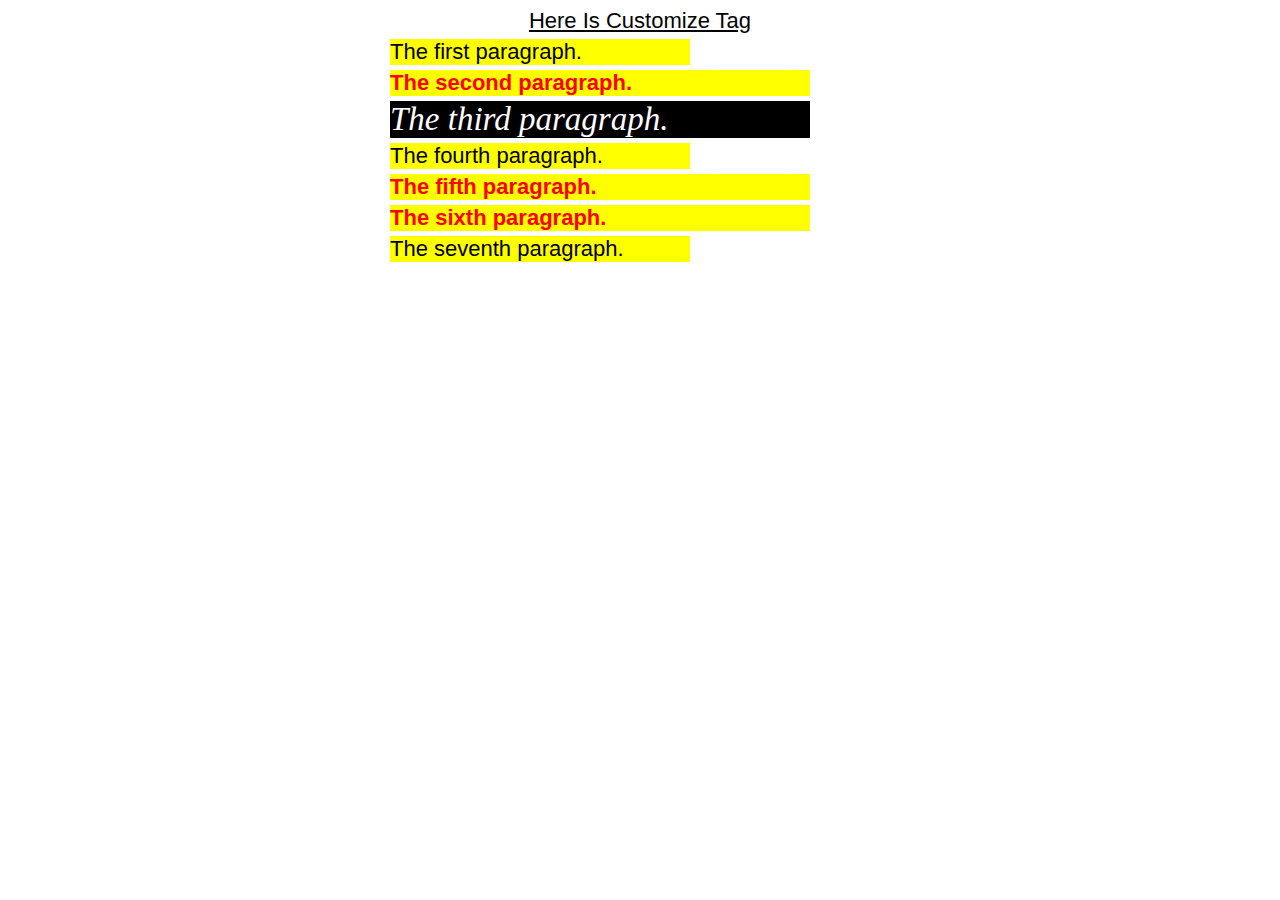
<file: Ex/Week5/index.html>
<!DOCTYPE html>
<html lang="en">
	<head>
		<meta charset="UTF-8" />
		<meta name="viewport" content="width=device-width, initial-scale=1.0" />
		<title>Document</title>
		<link rel="stylesheet" href="css/style.css" />
	</head>
	<body>
		<div class="box">
			<p class="custom">here is customize tag</p>
			<p class="w1">The first paragraph.</p>
			<p class="color w2"><b>The second paragraph.</b></p>
			<p class="third w2">
				<i>The third paragraph.</i>
			</p>
			<p class="w1">The fourth paragraph.</p>
			<p class="color w2"><b>The fifth paragraph.</b></p>
			<p class="color w2"><b>The sixth paragraph.</b></p>
			<p class="w1">The seventh paragraph.</p>
		</div>
	</body>
</html>
</file>
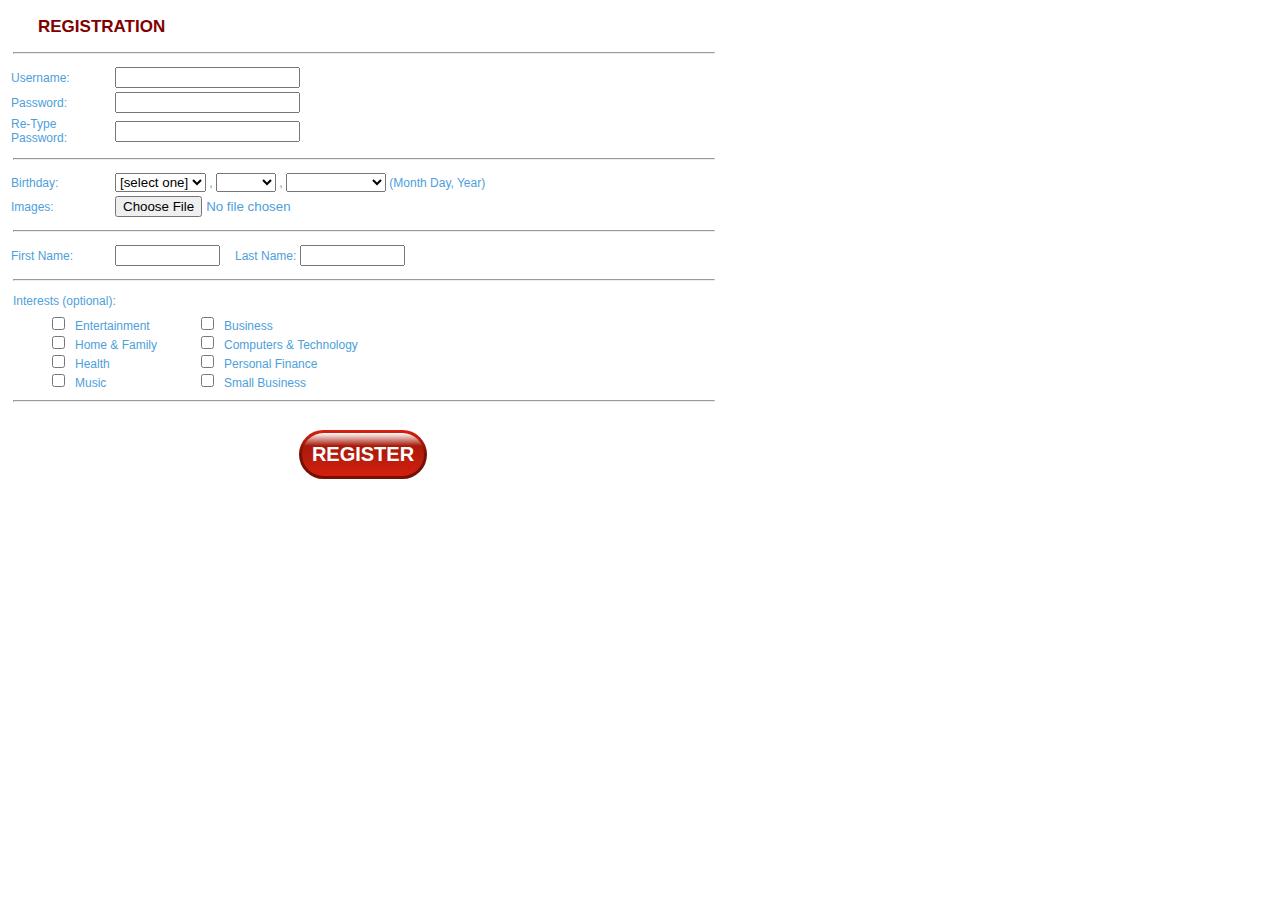
<file: Ex/Week4/hw.html>
<!DOCTYPE html>
<html lang="en">
	<head>
		<meta charset="UTF-8" />
		<meta name="viewport" content="width=device-width, initial-scale=1.0" />
		<title>Registration</title>
		<style>
			p {
				font-weight: bold;
				text-transform: uppercase;
				color: #800000;
				font-size: 17px;
				margin-left: 30px;
				margin-bottom: 15px;
			}
			* {
				font-family: Verdana, Geneva, Tahoma, sans-serif;
			}
			hr {
				margin: 10px 0 10px 5px;
				width: 700px;
			}
			td,
			li,
			label {
				font-size: 12px;
				color: #4da0db;
				text-transform: capitalize;
			}
			ul {
				list-style: none;
			}
			.col {
				display: flex;
			}
			ul {
				margin: 5px 0 0 0;
			}
			.register {
				background: linear-gradient(
							to bottom,
							white 0%,
							#a81a0a 30%,
							#d31f0e 100%
						)
						padding-box,
					linear-gradient(to bottom, #db200d 0%, #741104 50%)
						border-box;
				border-radius: 30px;
				border: 3px solid transparent;
				padding: 10px;
				text-decoration: none;
				color: white;
				font-weight: bold;
				text-transform: uppercase;
				font-size: 20px;
				text-align: center;
				cursor: pointer;
			}
		</style>
	</head>
	<body>
		<p>registration</p>
		<hr />
		<form>
			<table width="500">
				<tr>
					<td width="100">username:</td>
					<td><input type="text" name="username" required /></td>
				</tr>
				<tr>
					<td>password:</td>
					<td><input type="text" name="password" required /></td>
				</tr>
				<tr>
					<td>re-type password:</td>
					<td>
						<input type="text" name="confirm-pass" required />
					</td>
				</tr>
			</table>
			<hr />
			<table>
				<tr>
					<td width="100">birthday:</td>
					<td>
						<select name="month" id="month">
							<option value="none">[select one]</option>
							<option value="01">01</option>
							<option value="02">02</option>
							<option value="03">03</option>
							<option value="04">04</option>
							<option value="05">05</option>
							<option value="06">06</option>
							<option value="07">07</option>
							<option value="08">08</option>
							<option value="09">09</option>
							<option value="10">10</option>
							<option value="11">11</option>
							<option value="12">12</option>
						</select>
						,
						<select name="day" id="day" style="width: 60px">
							<option value="none"></option>
							<option value="01">01</option>
							<option value="02">02</option>
							<option value="03">03</option>
							<option value="04">04</option>
							<option value="05">05</option>
							<option value="06">06</option>
							<option value="07">07</option>
							<option value="08">08</option>
							<option value="09">09</option>
							<option value="10">10</option>
							<option value="11">11</option>
							<option value="12">12</option>
							<option value="13">13</option>
							<option value="14">14</option>
							<option value="15">15</option>
							<option value="16">16</option>
							<option value="17">17</option>
							<option value="18">18</option>
							<option value="19">19</option>
							<option value="20">20</option>
							<option value="21">21</option>
							<option value="22">22</option>
							<option value="23">23</option>
							<option value="24">24</option>
							<option value="25">25</option>
							<option value="26">26</option>
							<option value="27">27</option>
							<option value="28">28</option>
							<option value="29">29</option>
							<option value="30">30</option>
							<option value="31">31</option>
						</select>
						,
						<select name="year" id="year" style="width: 100px">
							<option value="none"></option>
							<option value="1901">1901</option>
							<option value="1902">1902</option>
							<option value="1903">1903</option>
							<option value="1904">1904</option>
							<option value="1905">1905</option>
							<option value="1906">1906</option>
							<option value="1907">1907</option>
							<option value="1908">1908</option>
							<option value="1909">1909</option>
							<option value="1910">1910</option>
							<option value="1911">1911</option>
							<option value="1912">1912</option>
							<option value="1913">1913</option>
							<option value="1914">1914</option>
							<option value="1915">1915</option>
							<option value="1916">1916</option>
							<option value="1917">1917</option>
							<option value="1918">1918</option>
							<option value="1919">1919</option>
							<option value="1920">1920</option>
							<option value="1921">1921</option>
							<option value="1922">1922</option>
							<option value="1923">1923</option>
							<option value="1924">1924</option>
							<option value="1925">1925</option>
							<option value="1926">1926</option>
							<option value="1927">1927</option>
							<option value="1928">1928</option>
							<option value="1929">1929</option>
							<option value="1930">1930</option>
							<option value="1931">1931</option>
							<option value="1932">1932</option>
							<option value="1933">1933</option>
							<option value="1934">1934</option>
							<option value="1935">1935</option>
							<option value="1936">1936</option>
							<option value="1937">1937</option>
							<option value="1938">1938</option>
							<option value="1939">1939</option>
							<option value="1940">1940</option>
							<option value="1941">1941</option>
							<option value="1942">1942</option>
							<option value="1943">1943</option>
							<option value="1944">1944</option>
							<option value="1945">1945</option>
							<option value="1946">1946</option>
							<option value="1947">1947</option>
							<option value="1948">1948</option>
							<option value="1949">1949</option>
							<option value="1950">1950</option>
							<option value="1951">1951</option>
							<option value="1952">1952</option>
							<option value="1953">1953</option>
							<option value="1954">1954</option>
							<option value="1955">1955</option>
							<option value="1956">1956</option>
							<option value="1957">1957</option>
							<option value="1958">1958</option>
							<option value="1959">1959</option>
							<option value="1960">1960</option>
							<option value="1961">1961</option>
							<option value="1962">1962</option>
							<option value="1963">1963</option>
							<option value="1964">1964</option>
							<option value="1965">1965</option>
							<option value="1966">1966</option>
							<option value="1967">1967</option>
							<option value="1968">1968</option>
							<option value="1969">1969</option>
							<option value="1970">1970</option>
							<option value="1971">1971</option>
							<option value="1972">1972</option>
							<option value="1973">1973</option>
							<option value="1974">1974</option>
							<option value="1975">1975</option>
							<option value="1976">1976</option>
							<option value="1977">1977</option>
							<option value="1978">1978</option>
							<option value="1979">1979</option>
							<option value="1980">1980</option>
							<option value="1981">1981</option>
							<option value="1982">1982</option>
							<option value="1983">1983</option>
							<option value="1984">1984</option>
							<option value="1985">1985</option>
							<option value="1986">1986</option>
							<option value="1987">1987</option>
							<option value="1988">1988</option>
							<option value="1989">1989</option>
							<option value="1990">1990</option>
							<option value="1991">1991</option>
							<option value="1992">1992</option>
							<option value="1993">1993</option>
							<option value="1994">1994</option>
							<option value="1995">1995</option>
							<option value="1996">1996</option>
							<option value="1997">1997</option>
							<option value="1998">1998</option>
							<option value="1999">1999</option>
							<option value="2001">2001</option>
							<option value="2002">2002</option>
							<option value="2003">2003</option>
							<option value="2004">2004</option>
							<option value="2005">2005</option>
							<option value="2006">2006</option>
							<option value="2007">2007</option>
							<option value="2008">2008</option>
							<option value="2009">2009</option>
							<option value="2010">2010</option>
							<option value="2011">2011</option>
							<option value="2012">2012</option>
							<option value="2013">2013</option>
							<option value="2014">2014</option>
							<option value="2015">2015</option>
							<option value="2016">2016</option>
							<option value="2017">2017</option>
							<option value="2018">2018</option>
							<option value="2019">2019</option>
							<option value="2020">2020</option>
							<option value="2021">2021</option>
							<option value="2022">2022</option>
							<option value="2023">2023</option>
							<option value="2024">2024</option>
							<option value="2025">2025</option>
							<option value="2026">2026</option>
							<option value="2027">2027</option>
							<option value="2028">2028</option>
							<option value="2029">2029</option>
							<option value="2030">2030</option>
							<option value="2031">2031</option>
							<option value="2032">2032</option>
							<option value="2033">2033</option>
							<option value="2034">2034</option>
							<option value="2035">2035</option>
							<option value="2036">2036</option>
							<option value="2037">2037</option>
							<option value="2038">2038</option>
							<option value="2039">2039</option>
							<option value="2040">2040</option>
							<option value="2041">2041</option>
							<option value="2042">2042</option>
							<option value="2043">2043</option>
							<option value="2044">2044</option>
							<option value="2045">2045</option>
							<option value="2046">2046</option>
							<option value="2047">2047</option>
							<option value="2048">2048</option>
							<option value="2049">2049</option>
							<option value="2050">2050</option>
							<option value="2051">2051</option>
							<option value="2052">2052</option>
							<option value="2053">2053</option>
							<option value="2054">2054</option>
							<option value="2055">2055</option>
							<option value="2056">2056</option>
							<option value="2057">2057</option>
							<option value="2058">2058</option>
							<option value="2059">2059</option>
							<option value="2060">2060</option>
							<option value="2061">2061</option>
							<option value="2062">2062</option>
							<option value="2063">2063</option>
							<option value="2064">2064</option>
							<option value="2065">2065</option>
							<option value="2066">2066</option>
							<option value="2067">2067</option>
							<option value="2068">2068</option>
							<option value="2069">2069</option>
							<option value="2070">2070</option>
							<option value="2071">2071</option>
							<option value="2072">2072</option>
							<option value="2073">2073</option>
							<option value="2074">2074</option>
							<option value="2075">2075</option>
							<option value="2076">2076</option>
							<option value="2077">2077</option>
							<option value="2078">2078</option>
							<option value="2079">2079</option>
							<option value="2080">2080</option>
							<option value="2081">2081</option>
							<option value="2082">2082</option>
							<option value="2083">2083</option>
							<option value="2084">2084</option>
							<option value="2085">2085</option>
							<option value="2086">2086</option>
							<option value="2087">2087</option>
							<option value="2088">2088</option>
							<option value="2089">2089</option>
							<option value="2090">2090</option>
							<option value="2091">2091</option>
							<option value="2092">2092</option>
							<option value="2093">2093</option>
							<option value="2094">2094</option>
							<option value="2095">2095</option>
							<option value="2096">2096</option>
							<option value="2097">2097</option>
							<option value="2098">2098</option>
							<option value="2099">2099</option>
							<option value="2100">2100</option>
							<option value="2101">2101</option>
							<option value="2102">2102</option>
							<option value="2103">2103</option>
							<option value="2104">2104</option>
							<option value="2105">2105</option>
							<option value="2106">2106</option>
							<option value="2107">2107</option>
							<option value="2108">2108</option>
							<option value="2109">2109</option>
							<option value="2110">2110</option>
							<option value="2111">2111</option>
							<option value="2112">2112</option>
							<option value="2113">2113</option>
							<option value="2114">2114</option>
							<option value="2115">2115</option>
							<option value="2116">2116</option>
							<option value="2117">2117</option>
							<option value="2118">2118</option>
							<option value="2119">2119</option>
							<option value="2120">2120</option>
							<option value="2121">2121</option>
							<option value="2122">2122</option>
							<option value="2123">2123</option>
							<option value="2124">2124</option>
							<option value="2125">2125</option>
							<option value="2126">2126</option>
							<option value="2127">2127</option>
							<option value="2128">2128</option>
							<option value="2129">2129</option>
							<option value="2130">2130</option>
							<option value="2131">2131</option>
							<option value="2132">2132</option>
							<option value="2133">2133</option>
							<option value="2134">2134</option>
							<option value="2135">2135</option>
							<option value="2136">2136</option>
							<option value="2137">2137</option>
							<option value="2138">2138</option>
							<option value="2139">2139</option>
							<option value="2140">2140</option>
							<option value="2141">2141</option>
							<option value="2142">2142</option>
							<option value="2143">2143</option>
							<option value="2144">2144</option>
							<option value="2145">2145</option>
							<option value="2146">2146</option>
							<option value="2147">2147</option>
							<option value="2148">2148</option>
							<option value="2149">2149</option>
							<option value="2150">2150</option>
							<option value="2151">2151</option>
							<option value="2152">2152</option>
							<option value="2153">2153</option>
							<option value="2154">2154</option>
							<option value="2155">2155</option>
							<option value="2156">2156</option>
							<option value="2157">2157</option>
							<option value="2158">2158</option>
							<option value="2159">2159</option>
							<option value="2160">2160</option>
							<option value="2161">2161</option>
							<option value="2162">2162</option>
							<option value="2163">2163</option>
							<option value="2164">2164</option>
							<option value="2165">2165</option>
							<option value="2166">2166</option>
							<option value="2167">2167</option>
							<option value="2168">2168</option>
							<option value="2169">2169</option>
							<option value="2170">2170</option>
							<option value="2171">2171</option>
							<option value="2172">2172</option>
							<option value="2173">2173</option>
							<option value="2174">2174</option>
							<option value="2175">2175</option>
							<option value="2176">2176</option>
							<option value="2177">2177</option>
							<option value="2178">2178</option>
							<option value="2179">2179</option>
							<option value="2180">2180</option>
							<option value="2181">2181</option>
							<option value="2182">2182</option>
							<option value="2183">2183</option>
							<option value="2184">2184</option>
							<option value="2185">2185</option>
							<option value="2186">2186</option>
							<option value="2187">2187</option>
							<option value="2188">2188</option>
							<option value="2189">2189</option>
							<option value="2190">2190</option>
							<option value="2191">2191</option>
							<option value="2192">2192</option>
							<option value="2193">2193</option>
							<option value="2194">2194</option>
							<option value="2195">2195</option>
							<option value="2196">2196</option>
							<option value="2197">2197</option>
							<option value="2198">2198</option>
							<option value="2199">2199</option>
							<option value="2200">2200</option>
						</select>
						(month day, year)
					</td>
				</tr>
				<tr>
					<td>images:</td>
					<td><input type="file" name="file" required /></td>
				</tr>
			</table>
			<hr />
			<table>
				<tr>
					<td width="100">first name:</td>
					<td>
						<input
							type="text"
							name="fname"
							size="10"
							required
							style="margin-right: 15px"
						/>last name:
						<input type="text" name="lname" size="10" required />
					</td>
				</tr>
			</table>
			<hr />
			<label
				for="interests"
				style="text-transform: none; margin-left: 5px"
				>Interests (optional):</label
			>
			<div class="col">
				<div class="col1">
					<ul>
						<li>
							<input
								type="checkbox"
								style="margin-right: 10px"
								name="interests"
							/>entertainment
						</li>
						<li>
							<input
								type="checkbox"
								style="margin-right: 10px"
								name="interests"
							/>home & Family
						</li>
						<li>
							<input
								type="checkbox"
								style="margin-right: 10px"
								name="interests"
							/>health
						</li>
						<li>
							<input
								type="checkbox"
								style="margin-right: 10px"
								name="interests"
							/>music
						</li>
					</ul>
				</div>
				<div class="col2">
					<ul>
						<li>
							<input
								type="checkbox"
								style="margin-right: 10px"
								name="interests"
							/>business
						</li>
						<li>
							<input
								type="checkbox"
								style="margin-right: 10px"
								name="interests"
							/>computers & technology
						</li>
						<li>
							<input
								type="checkbox"
								style="margin-right: 10px"
								name="interests"
							/>personal finance
						</li>
						<li>
							<input
								type="checkbox"
								style="margin-right: 10px"
								name="interests"
							/>small business
						</li>
					</ul>
				</div>
			</div>
			<hr style="margin-bottom: 25px" />
			<table>
				<tr>
					<td width="704" style="text-align: center">
						<button type="submit" class="register">register</button>
					</td>
				</tr>
			</table>
		</form>
	</body>
</html>
</file>
<file: Ex/Week5/css/style.css>
p.custom {
    text-transform: capitalize;
    text-align: center;
    color: black;
    text-decoration: underline;
    background-color: white;
}

p {
    background-color: yellow;
    font-family: "Comic Sans MS", Comic, sans-serif;
    margin: 5px 0;
    font-size: 22px;
}

.box {
    width: 500px;
    margin: auto;
}

.color {
    color: red;
}

.third {
    background-color: black;
    font-size: 33px;
    color: white;
    font-family: "Times New Roman", Times, serif;
}

.w1 {
    width: 300px;
}

.w2 {
    width: 420px;
}
</file>
